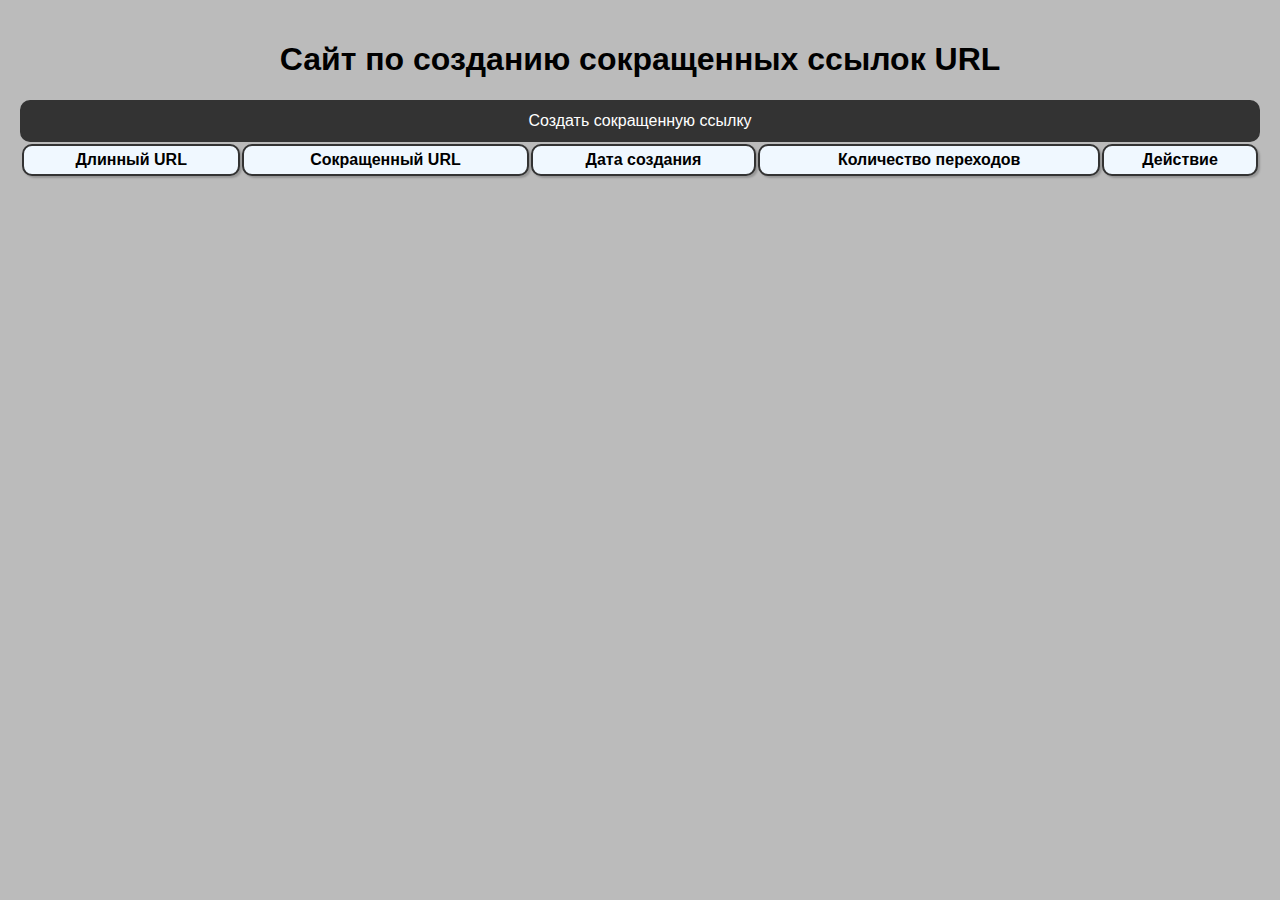
<file: src/Presentation/LinkShortener.API/wwwroot/index.html>
﻿<!DOCTYPE html>
<html lang="ru">
<head>
    <meta charset="UTF-8">
    <title>Сократитель ссылок URL</title>
    <meta name="viewport" content="width=device-width, initial-scale=1.0">
    <link rel="stylesheet" href="style.css">
</head>
<body>
<div>
    <header>
        <h1 class="title">Сайт по созданию сокращенных ссылок URL</h1>
    </header>
    <main>
        <button class="button create" onclick="window.location.href=`edit.html`">Создать сокращенную ссылку</button>
        <table class="table">
            <thead>
            <tr>
                <th>Длинный URL</th>
                <th>Сокращенный URL</th>
                <th>Дата создания</th>
                <th>Количество переходов</th>
                <th>Действие</th>
            </tr>
            </thead>
            <tbody id="urlTableBody">
            </tbody>
        </table>
    </main>
</div>
<script src="script.js"></script>
</body>
</html>
</file>
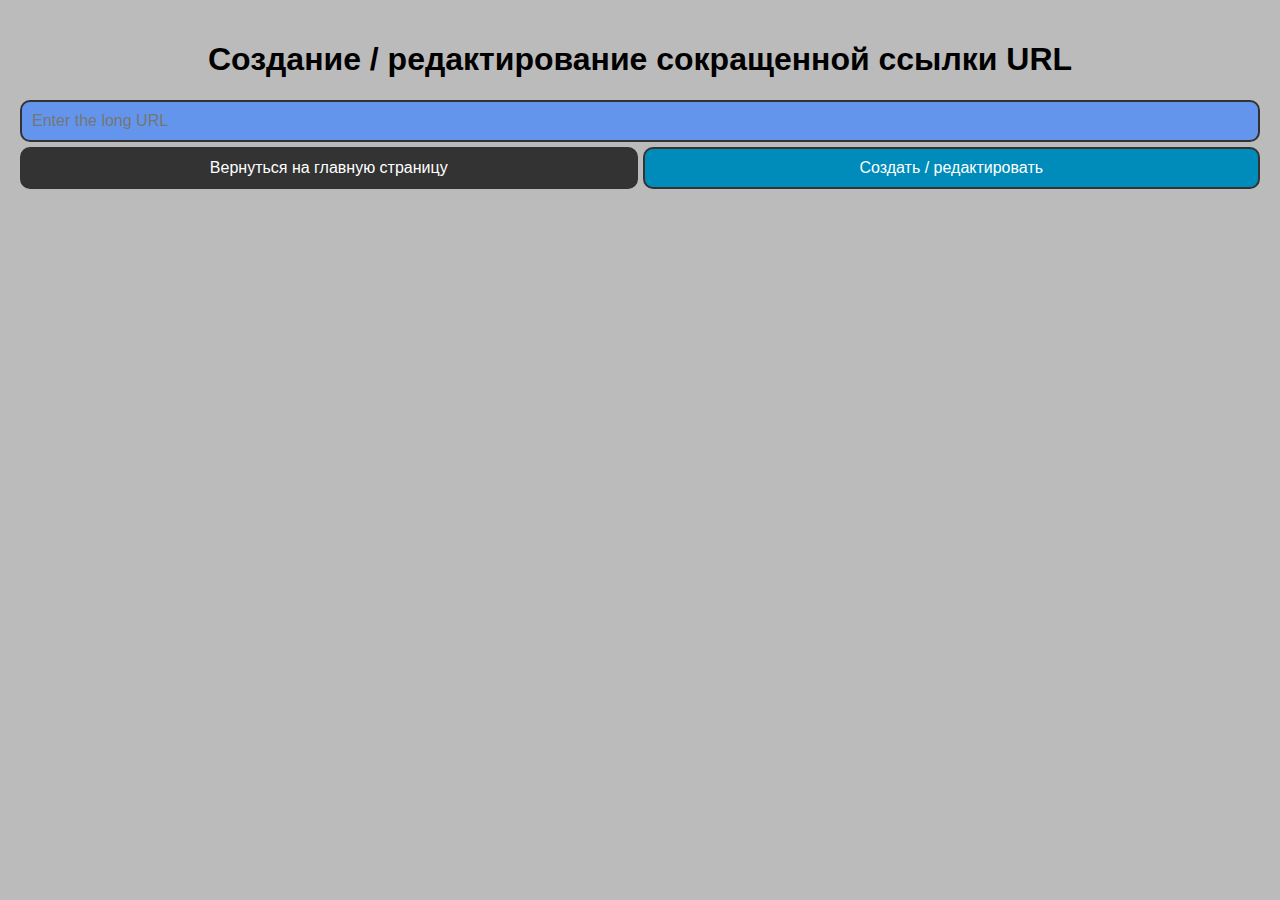
<file: src/Presentation/LinkShortener.API/wwwroot/edit.html>
﻿<!DOCTYPE html>
<html lang="ru">
<head>
    <meta charset="UTF-8">
    <title>Сократитель ссылок URL</title>
    <meta name="viewport" content="width=device-width, initial-scale=1.0">
    <link rel="stylesheet" href="style.css">
</head>
<body>
<div>
    <header>
        <h1 class="title">Создание / редактирование сокращенной ссылки URL</h1>
    </header>
    <main>
        <div>
            <table class="table">
                <thead id="urlTableHead"></thead>
                <tbody id="urlTableBody"></tbody>
            </table>
        </div>
        <div class="input-container">
            <input type="url" id="longUrl" class="input" required placeholder="Enter the long URL">
        </div>
        <div class="navigation-container">
            <button class="button create" onclick="window.location.href=`index.html`">Вернуться на главную страницу
            </button>
            <button class="button edit" onclick="createUrl()">Создать / редактировать</button>
        </div>
    </main>
</div>
<script src="scripts/edit.js"></script>
</body>
</html>
</file>
<file: src/Presentation/LinkShortener.API/wwwroot/style.css>
﻿:root {
    --font-main: "Bahnschrift", sans-serif;
    --background-color-main: #bbbbbb;
    --color-table-header: #cccccc;
    --color-button-create: #333333;
    --color-button-delete: darkred;
    --color-text-light: white;
    --color-border: #333;
    --color-input: cornflowerblue;
}

body {
    background-color: var(--background-color-main);
    font-family: var(--font-main), sans-serif;
    margin: 0;
    padding: 20px;
}

.title {
    text-align: center;
}

.table {
    width: 100%;
}

.table th, .table td {
    border-radius: 10px;
    background-color: aliceblue;
    box-shadow: 2px 2px 2px rgba(0, 0, 0, 0.2);
    border: 2px solid var(--color-border);
    padding: 5px;
}

.button-container {
    display: flex;
    flex-direction: column;
    gap: 5px;
}

.button {
    padding: 10px;
    border: 2px solid var(--color-border);
    border-radius: 10px;
    font-size: 16px;
    cursor: pointer;
    font-family: var(--font-main), sans-serif;
}

.delete {
    background-color: darkred;
    color: white;
    width: 100%;
    font-family: var(--font-main), sans-serif;
}

.edit {
    background-color: #008CBA;
    color: white;
    width: 100%;
    font-family: var(--font-main), sans-serif;
}

.create {
    background-color: #333333;
    color: white;
    width: 100%;
    font-family: var(--font-main), sans-serif;
}

h3 {
    display: flex;
    justify-content: center;
}

.url-container {
    padding: 5px;
    display: flex;
    flex-direction: row;
    gap: 5px;
}

.input {
    background-color: var(--color-input);
    width: 100%;
    padding: 10px;
    border: 2px solid var(--color-border);
    border-radius: 10px;
    font-size: 16px;
    cursor: text;
    font-family: var(--font-main), sans-serif;
}

.input-container {
    display: flex;
}

.navigation-container {
    display: flex;
    flex-direction: row;
    padding-top: 5px;
    gap: 5px;
}
</file>
